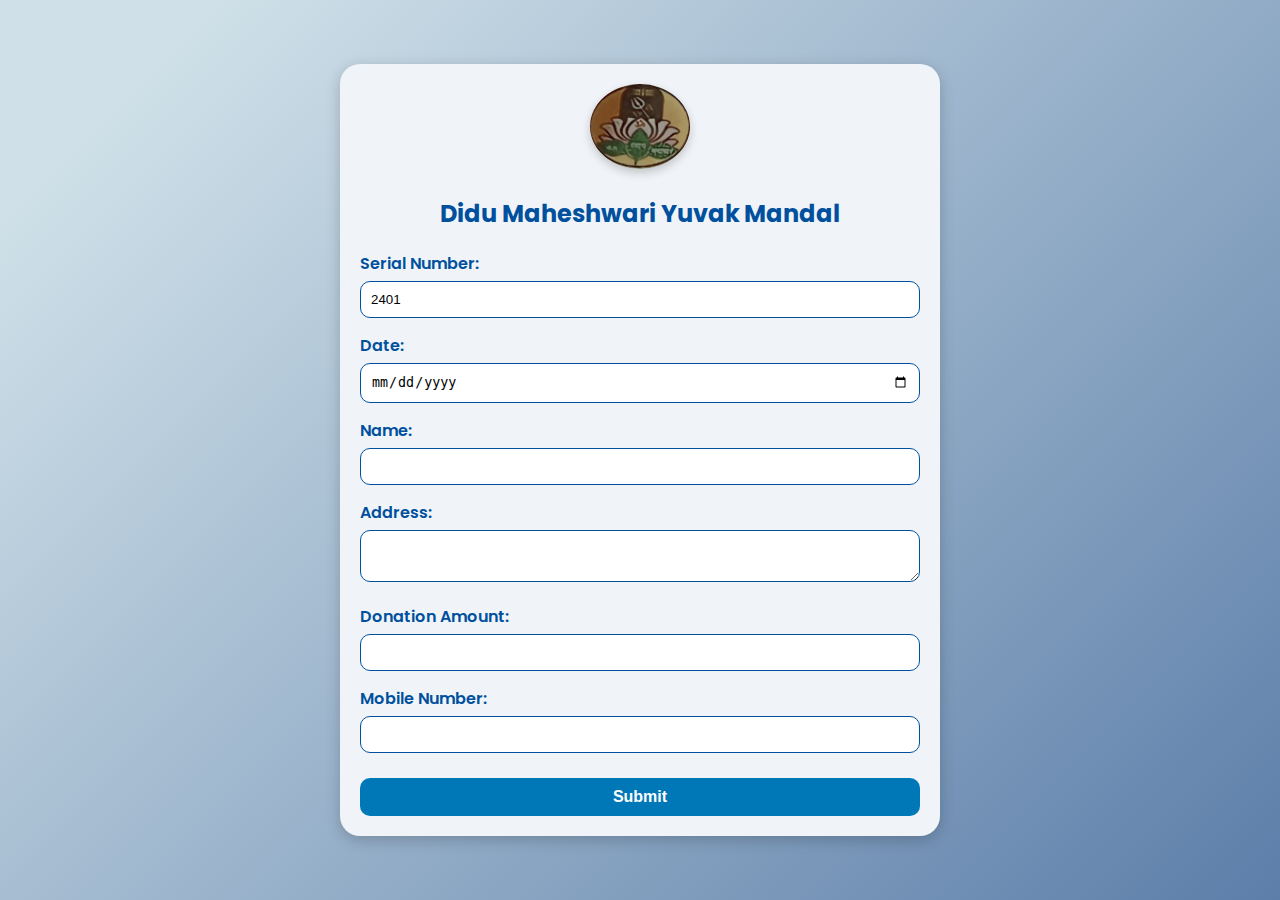
<file: index.html>
<!DOCTYPE html>
<html lang="en">
  <head>
    <meta charset="UTF-8" />
    <meta name="viewport" content="width=device-width, initial-scale=1.0" />
    <title>Receipt Form</title>
    <link rel="stylesheet" href="styles.css" />
  </head>
  <body>
    <div class="container">
      <div class="top">
        <img
          src="img/WhatsApp Image 2024-05-22 at 21.53.28_45f29487.jpg"
          alt="Logo"
          class="logo" />
        <h1>Didu Maheshwari Yuvak Mandal</h1>
      </div>
      <form id="receiptForm" onsubmit="submitForm(event)">
        <div class="form-group">
          <label for="serialNumber">Serial Number:</label>
          <input
            type="text"
            id="serialNumber"
            name="serialNumber"
            readonly
            required />
        </div>
        <div class="form-group">
          <label for="date">Date:</label>
          <input type="date" id="date" name="date" required />
        </div>
        <div class="form-group">
          <label for="name">Name:</label>
          <input type="text" id="name" name="name" required />
        </div>
        <div class="form-group">
          <label for="address">Address:</label>
          <textarea id="address" name="address" required></textarea>
        </div>
        <div class="form-group">
          <label for="amount">Donation Amount:</label>
          <input type="number" id="amount" name="amount" required />
        </div>
        <div class="form-group">
          <label for="mobile">Mobile Number:</label>
          <input type="number" id="mobile" name="mobile" required />
        </div>
        <button type="submit">Submit</button>
      </form>
    </div>
    <script>
      function incrementSerialNumber() {
        const serialNumberField = document.getElementById("serialNumber");
        let serialNumber =
          parseInt(localStorage.getItem("serialNumber")) || 2400;
        serialNumber += 1;
        localStorage.setItem("serialNumber", serialNumber);
        serialNumberField.value = serialNumber;
        return serialNumber;
      }

      function submitForm(event) {
        event.preventDefault();
        const form = document.getElementById("receiptForm");
        const formData = new FormData(form);
        const params = new URLSearchParams(formData).toString();
        window.location.href = `receipt.html?${params}`;
      }

      window.onload = function () {
        incrementSerialNumber();
      };
    </script>
  </body>
</html>
</file>
<file: styles.css>
/* Import Google Fonts */
@import url("https://fonts.googleapis.com/css2?family=Poppins:wght@400;600&display=swap");

/* Basic Reset */
* {
  margin: 0;
  padding: 0;
  box-sizing: border-box;
}

/* Body Styles */
body {
  font-family: "Poppins", sans-serif;
  background: linear-gradient(135deg, #cfe0e8 10%, #5c7ea9 100%);
  color: #333;
  display: flex;
  justify-content: center;
  align-items: center;
  min-height: 100vh; /* Ensure full height for centering */
  padding: 40px 20px; /* Additional padding for top and bottom */
}

/* Container Styles */
.container {
  background: #f0f4f8;
  padding: 20px;
  border-radius: 20px; /* Increased border-radius for a softer look */
  box-shadow: 0 4px 15px rgba(0, 0, 0, 0.2);
  width: 100%;
  max-width: 600px;
  transition: transform 0.3s ease-in-out;
}

.container:hover {
  transform: scale(1.02);
}

/* Top Section Styles */
.top {
  text-align: center;
  margin-bottom: 20px;
}

.logo {
  max-width: 100px;
  border-radius: 50%;
  box-shadow: 0 4px 10px rgba(0, 0, 0, 0.2);
  margin-bottom: 10px;
}

h1 {
  font-size: 1.5rem;
  color: #00509e;
  margin-top: 10px;
}

/* Form Styles */
form {
  display: flex;
  flex-direction: column;
}

.form-group {
  margin-bottom: 15px;
}

label {
  font-weight: 600;
  margin-bottom: 5px;
  display: block;
  color: #00509e;
}

input,
textarea {
  width: 100%;
  padding: 10px;
  border: 1px solid #00509e;
  border-radius: 10px; /* Increased border-radius for inputs */
  transition: border-color 0.3s ease-in-out;
}

input:focus,
textarea:focus {
  border-color: #0077b6;
  outline: none;
}

button {
  background: #0077b6;
  color: #fff;
  border: none;
  padding: 10px;
  border-radius: 10px; /* Increased border-radius for button */
  font-size: 1rem;
  font-weight: 600;
  cursor: pointer;
  transition: background 0.3s ease-in-out, transform 0.3s ease-in-out;
  margin-top: 10px;
}

button:hover {
  background: #00b4d8;
  transform: translateY(-3px);
}

/* Responsive Styles */
@media (max-width: 768px) {
  h1 {
    font-size: 1.25rem;
  }

  .container {
    padding: 15px;
  }

  button {
    padding: 8px;
    font-size: 0.9rem;
  }
}

@media (max-width: 480px) {
  h1 {
    font-size: 1rem;
  }

  .container {
    padding: 10px;
  }

  button {
    padding: 6px;
    font-size: 0.8rem;
  }
}
</file>
